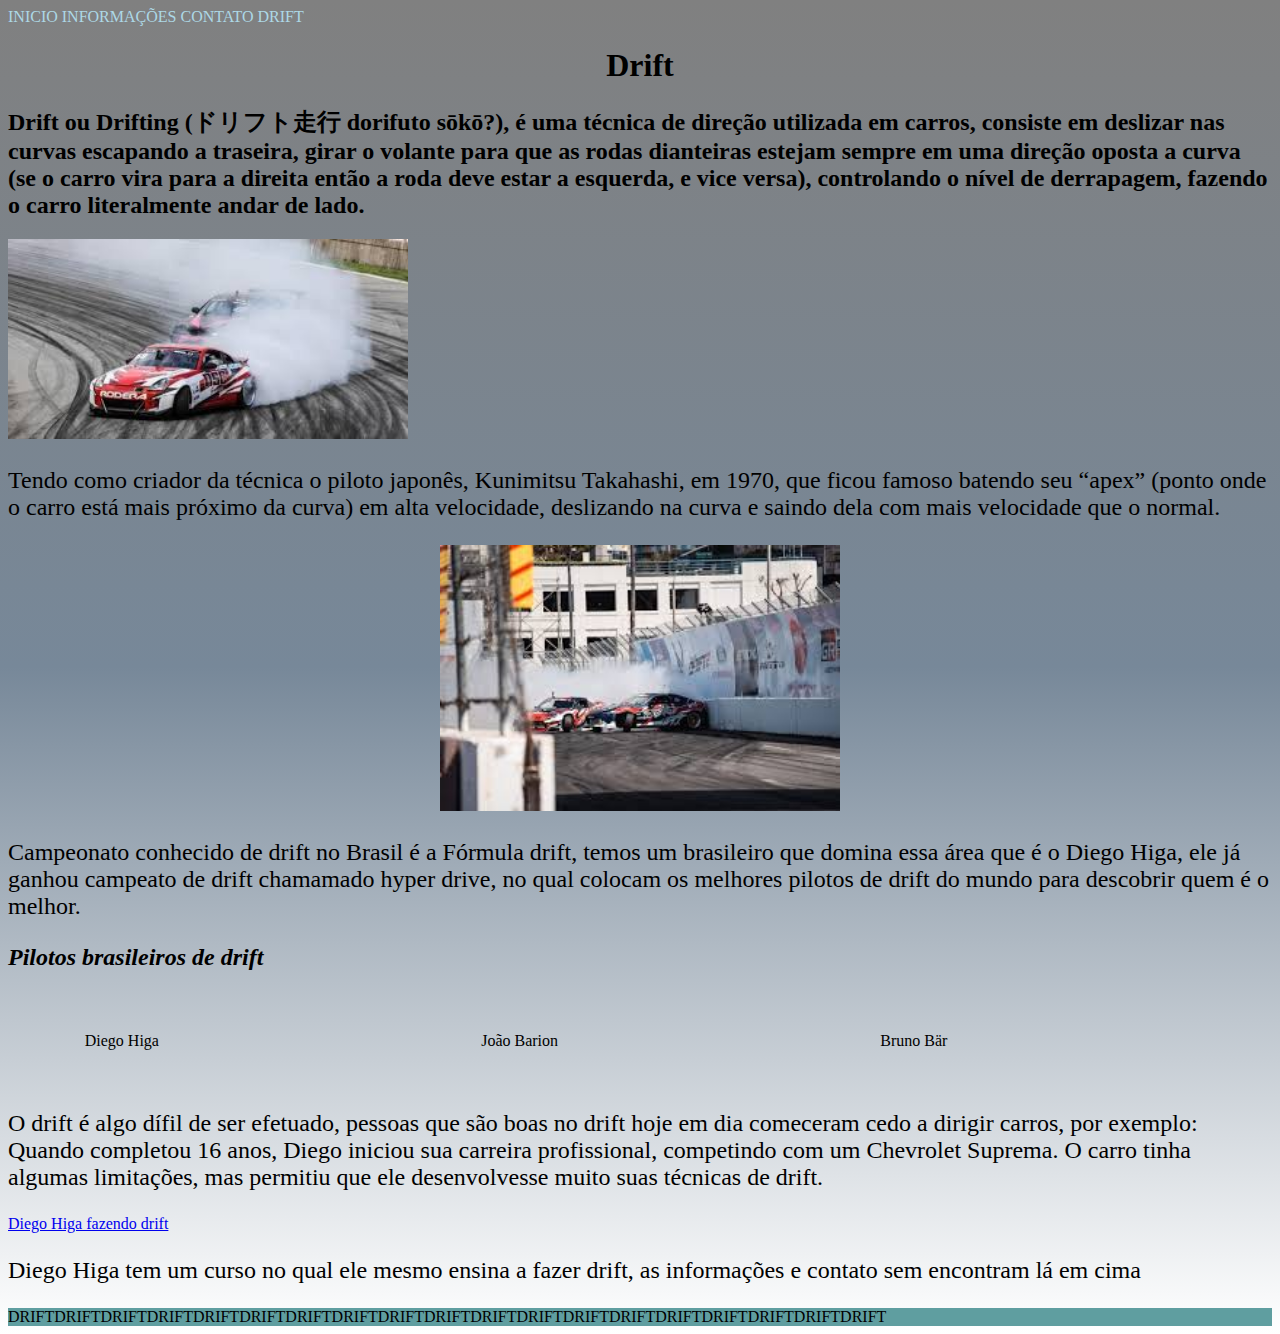
<file: index.html>
<!DOCTYPE html>
<html lang="pt-br">
<head>
    <meta charset="UTF-8">
    <meta http-equiv="X-UA-Compatible" content="IE=edge">
    <meta name="viewport" content="width=device-width, initial-scale=1.0">
    <title>Document</title>
    <link rel="stylesheet" href="natan.css">
</head>
<body>
    <header> 
        <nav>
        <a href="index.html"> inicio </a> 
        
        <a href="pagsecun.html"> informações </a>
        
        <a href="contato.html"> contato </a>

        <a href= "https://www.youtube.com/shorts/q_YaPIOrvkI"> Drift </a>
        </nav>
    </header>

                                     <h1> Drift </h1>
        <h2>Drift ou Drifting (ドリフト走行 dorifuto sōkō?), é uma técnica de direção utilizada em carros, consiste 
            em deslizar nas curvas escapando a traseira, girar o volante para que as rodas dianteiras estejam sempre 
            em uma direção oposta a curva (se o carro vira para a direita então a roda deve estar a esquerda, 
            e vice versa), controlando o nível de derrapagem, fazendo o carro literalmente andar de lado.</h2>
        <div class="v1">
            <img class="marcha" src="drift.jfif">
        </div>
            
        <p>Tendo como criador da técnica o piloto japonês, Kunimitsu Takahashi, em 1970, que ficou famoso batendo seu 
            “apex” (ponto onde o carro está mais próximo da curva) em alta velocidade, deslizando na curva e saindo 
            dela com mais velocidade que o normal. </p>
        <div class="v2">
            <img class="volante" src="apex.jpg">
        </div>
        
        <p> Campeonato conhecido de drift no Brasil é a Fórmula drift, temos um brasileiro que domina essa área
            que é o Diego Higa, ele já ganhou campeato de drift chamamado hyper drive, no qual colocam os melhores pilotos de drift
            do mundo para descobrir quem é o melhor. </p>
       
       </div>
            <h3>Pilotos brasileiros de drift</h3>
        <ul>
            
            <li class="lista"> Diego Higa</li>         
                                                   
           
            <li class="lista"> João Barion</li>   
           
            
            <li class="lista"> Bruno Bär</li>
            
            </ul>
        <p> O drift é algo dífil de ser efetuado, pessoas que são boas no drift hoje em dia comeceram cedo a dirigir carros, por exemplo:
            Quando completou 16 anos, Diego iniciou sua carreira profissional, competindo com um Chevrolet Suprema. O carro tinha algumas
            limitações, mas permitiu que ele desenvolvesse muito suas técnicas de drift. </p>
        
            <a href="https://www.youtube.com/shorts/q_YaPIOrvkI"> Diego Higa fazendo drift</a>

        <p> Diego Higa tem um curso no qual ele mesmo ensina a fazer drift, as informações e contato sem encontram lá em cima </p>
        
        

      <footer>
       DRIFTDRIFTDRIFTDRIFTDRIFTDRIFTDRIFTDRIFTDRIFTDRIFTDRIFTDRIFTDRIFTDRIFTDRIFTDRIFTDRIFTDRIFTDRIFT
      </footer>

 </body>
</html>
</file>
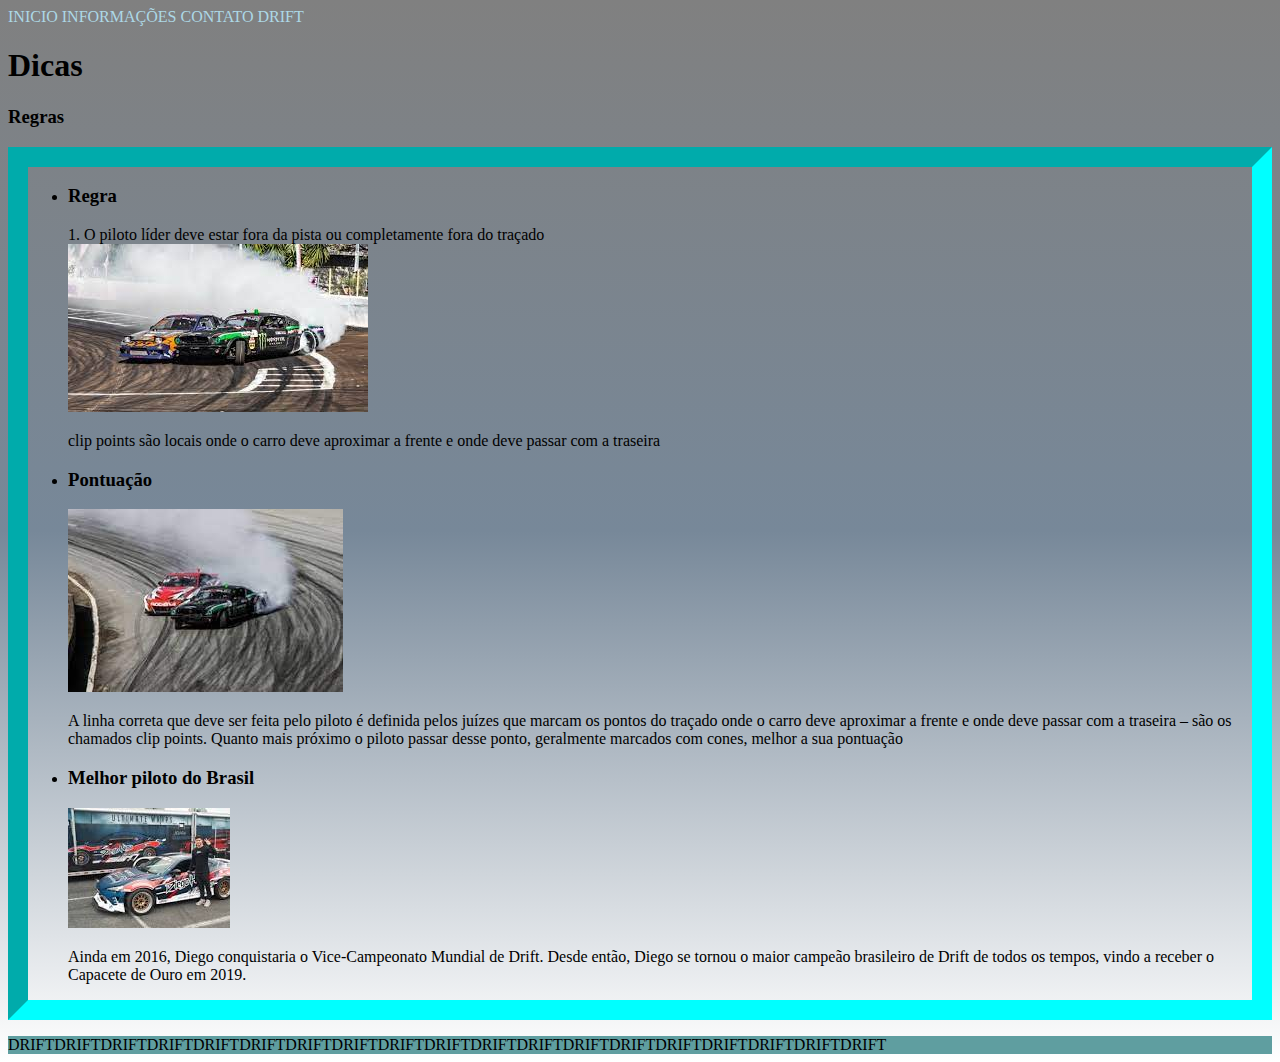
<file: pagsecun.html>
<!DOCTYPE html>
<html lang="pt-br">
<head>
    <meta charset="UTF-8">
    <meta http-equiv="X-UA-Compatible" content="IE=edge">
    <meta name="viewport" content="width=device-width, initial-scale=1.0">
    <title>Document</title>
    <link rel="stylesheet" href="pag.css">
</head>
<body> 
    
    <header> 
        <nav>
        <a href="index.html"> inicio </a> 
        
        <a href="pagsecun.html"> informações  </a>
        
        <a href="contato.html"> contato </a>

        <a href= "https://www.youtube.com/shorts/q_YaPIOrvkI"> Drift </a>
        </nav>
    </header>

  <h1> Dicas </h1>
  <h3> Regras </h3>
  <ul class="listaa">
    <li> <h3> Regra </h3> 1. O piloto líder deve estar fora da pista ou completamente fora do traçado</li>
    <img src="imgpag.jpeg">
    <p> clip points são locais onde o carro deve aproximar a frente e onde deve passar com a traseira </p>
    <li> <h3> Pontuação </h3></li>
    <img src="dimg.jpeg">
    <p> A linha correta que deve ser feita pelo piloto é definida pelos juízes que marcam os pontos do 
        traçado onde o carro deve aproximar a frente e onde deve passar com a traseira – são os chamados 
        clip points. Quanto mais próximo o piloto passar desse ponto, geralmente marcados com cones, melhor a sua pontuação</p>
    <li> <h3> Melhor piloto do Brasil </h3> </li>
    <img src="dh.jpeg">
    <p>Ainda em 2016, Diego conquistaria o Vice-Campeonato Mundial de Drift. Desde então, Diego se tornou o maior campeão 
        brasileiro de Drift de todos os tempos, vindo a receber o Capacete de Ouro em 2019.</p>
</ul>

<footer>
    DRIFTDRIFTDRIFTDRIFTDRIFTDRIFTDRIFTDRIFTDRIFTDRIFTDRIFTDRIFTDRIFTDRIFTDRIFTDRIFTDRIFTDRIFTDRIFT
  </footer>
  
</body>
  </html>
</file>
<file: natan.css>
h1 {
      
    text-align:center;
}
body {
    background-color: lightslategray;
    color: black;
    background: linear-gradient(gray, lightslategray, white );
}
h3 { 
    font-size: x-large;
    font-style: oblique;
    
}
.v2 {
    text-align: center;
}
.volante {
    width: 400px;
}


.lista{
    display: inline-block;
    padding: 3%;
    margin-right: 20%
}
.marcha {
    width: 400px;
}
p {
    font-size: x-large;
}

nav a{
    text-transform: uppercase;
    color: lightblue;
    text-decoration: none;
    font-weight: 500;
}
nav a:hover {
    color: brown;
}
footer {
    background-color: cadetblue;
}
</file>
<file: pag.css>
body {
    background-color: lightslategray;
    color: black;
    background: linear-gradient(gray, lightslategray, white );
}
.lista li {
    display: inline-block;
    vertical-align: top;
    margin: o 1.5%;
    padding: 30px 20px;
    box-sizing: border-box;
}
.listaa {
    border-color: aqua;
    border-width: 20px;
    border-style: inset;
}
nav a{
    text-transform: uppercase;
    color: lightblue;
    text-decoration: none;
    font-weight: 500;
}
nav a:hover {
    color: brown;
}
footer {
    background-color: cadetblue;
}
</file>
